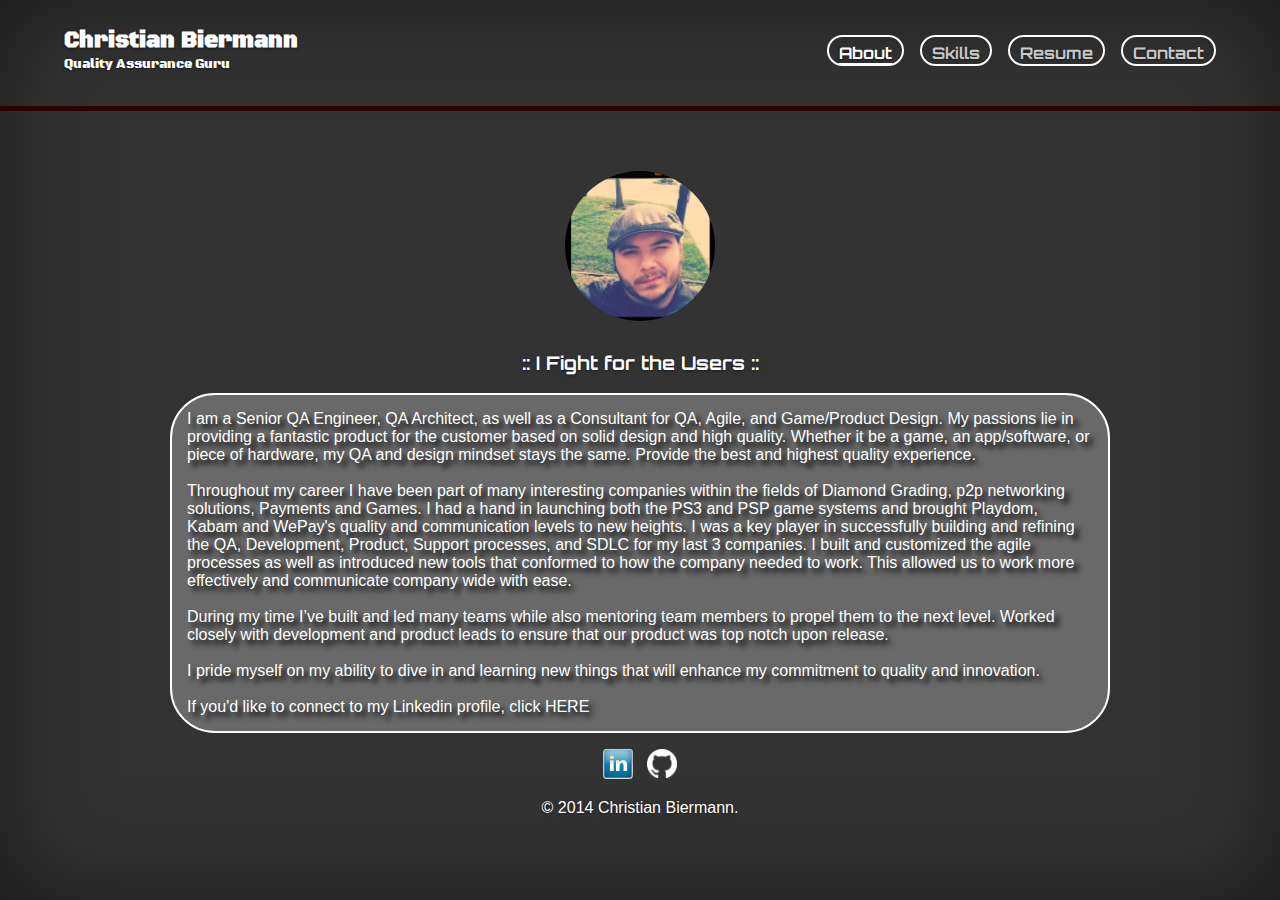
<file: index.html>
<!DOCTYPE html>
<html lang="en">
<head>
    <meta charset="utf-8">
    <meta http-equiv="X-UA-Compatible" content="IE=edge">
    <meta name="viewport" content="width=device-width, initial-scale=1">
    <meta name="description" content="We are QA. We are Legion">
    <meta name="author" content="Christian Biermann">
    <link href="css/normalize.css" rel="stylesheet">
    <link href="css/cover.css" rel="stylesheet">
    <link href='http://fonts.googleapis.com/css?family=Orbitron:400,500,700,900|Press+Start+2P|VT323|Black+Ops+One' rel='stylesheet' type='text/css'>
    <link href="css/responsive.css" rel="stylesheet">

    <title>Christian Biermann | QA Guru</title>

    <!-- Bootstrap core CSS -->
    <link href="css/bootstrap-theme.css" rel="stylesheet">

    <!-- Just for debugging purposes. Don't actually copy this line! -->
    <!--[if lt IE 9]><script src="../../assets/js/ie8-responsive-file-warning.js"></script><![endif]-->

    <!-- HTML5 shim and Respond.js IE8 support of HTML5 elements and media queries -->
    <!--[if lt IE 9]>
    <script src="https://oss.maxcdn.com/libs/html5shiv/3.7.0/html5shiv.js"></script>
    <script src="https://oss.maxcdn.com/libs/respond.js/1.4.2/respond.min.js"></script>
    <![endif]-->
</head>

<body>

<header>
    <a href="index.html" class="masthead-brand">
        <h1>Christian Biermann</h1>
        <h2>Quality Assurance Guru</h2>
    </a>
    <nav>
        <ul class="masthead-nav">
            <li class="active"><a href="index.html">About</a></li>
            <li><a href="skill.html">Skills</a></li>
            <li><a href="resume.html">Resume</a></li>
            <li><a href="contact.html">Contact</a></li>
        </ul>
    </nav>
</header>

<!--<div class="site-wrapper">

    <div class="site-wrapper-inner">

        <div class="cover-container">

            <div class="masthead clearfix">
                <div class="inner">
                    <h1 class="masthead-brand">Christian Biermann</h1>
                    <ul class="nav masthead-nav">
                        <li class="active"><a href="index.html">About</a></li>
                        <li><a href="skill.html">Skills</a></li>
                        <li><a href="resume.html">Resume</a></li>
                        <li><a href="contact.html">Contact</a></li>
                    </ul>
                </div>
            </div>-->
    <div class="site-wrapper">
        <section>
            <img src="img/me.jpg" alt="Photo of Christian" class="profile-photo">
            <h3 class="cover-heading">:: I Fight for the Users ::</h3>
            <p>I am a Senior QA Engineer, QA Architect, as well as a Consultant for QA, Agile, and Game/Product Design. My passions lie in providing a fantastic product for the customer based on solid design and high quality. Whether it be a game, an app/software, or piece of hardware, my QA and design mindset stays the same. Provide the best and highest quality experience.
            <br>
            <br>

            Throughout my career I have been part of many interesting companies within the fields of Diamond Grading, p2p networking solutions, Payments and Games. I had a hand in launching both the PS3 and PSP game systems and brought Playdom, Kabam and WePay's quality and communication levels to new heights. I was a key player in successfully building and refining the QA, Development, Product, Support processes, and SDLC for my last 3 companies. I built and customized the agile processes as well as introduced new tools that conformed to how the company needed to work. This allowed us to work more effectively and communicate company wide with ease.
            <br>
            <br>
            During my time I’ve built and led many teams while also mentoring team members to propel them to the next level. Worked closely with development and product leads to ensure that our product was top notch upon release.
            <br>
            <br>
            I pride myself on my ability to dive in and learning new things that will enhance my commitment to quality and innovation.
            <br>
            <br>
            If you'd like to connect to my Linkedin profile, click <a href="https://www.linkedin.com/pub/christian-biermann/8/679/a4">HERE</a></p>
        </section>
        <footer>
            <a href="https://www.linkedin.com/pub/christian-biermann/8/679/a4"><img src="img/linked.png" alt="Linkedin Logo" class="social-icon"></a>
            <a href="https://github.com/RoscoV3"><img src="img/GitHub-Mark-Light-64px.png" alt="Github Logo" class="social-icon"></a>
            <p class="copyright">&copy; 2014 Christian Biermann.</p>
        </footer>
    </div>

<!-- Bootstrap core JavaScript
================================================== -->
<!-- Placed at the end of the document so the pages load faster -->
<script src="https://ajax.googleapis.com/ajax/libs/jquery/1.11.0/jquery.min.js"></script>
<script src="js/bootstrap.min.js"></script>
<script src="js/doc.min.js"></script>
</body>
</html>
</file>
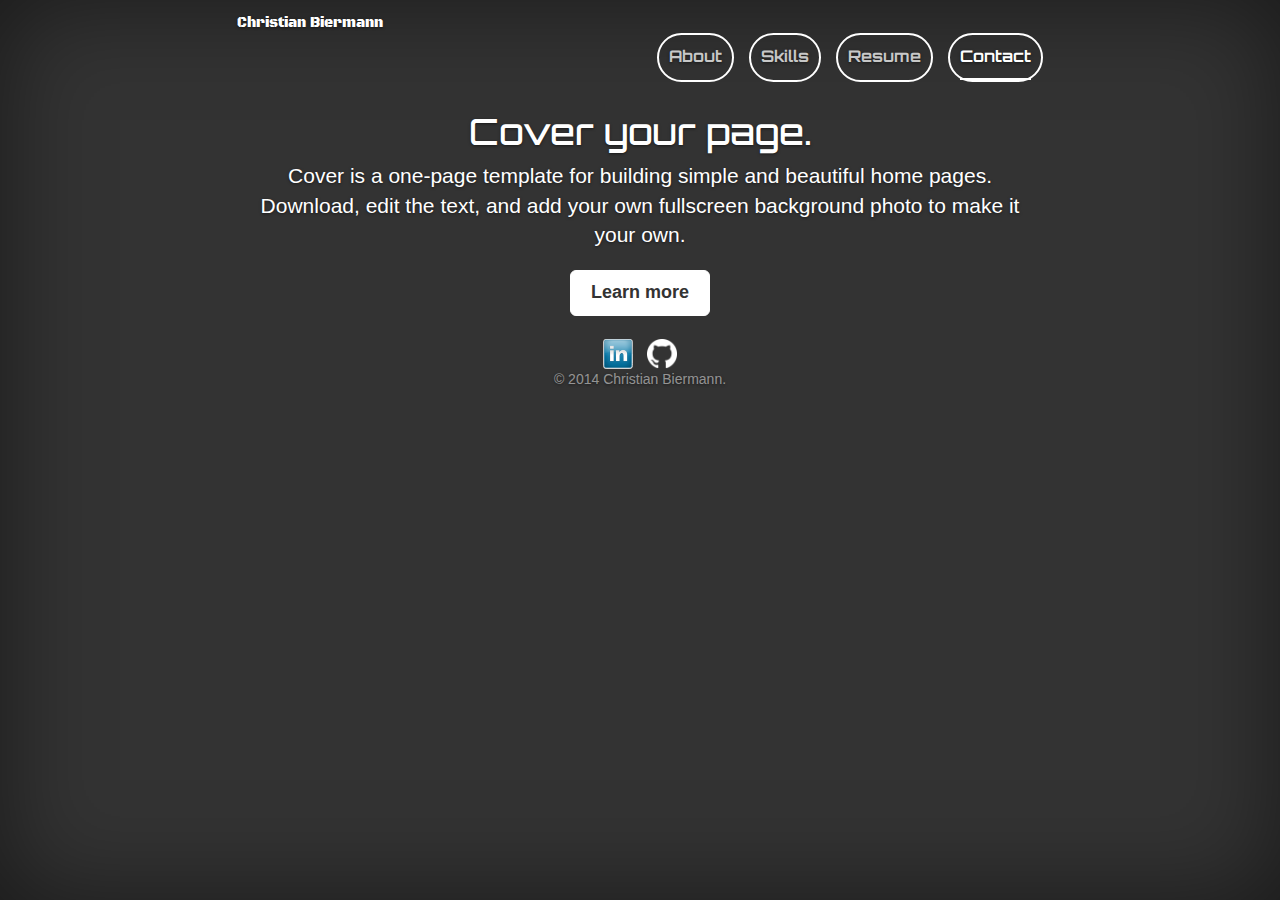
<file: contact.html>
<!DOCTYPE html>
<html lang="en">
<head>
    <meta charset="utf-8">
    <meta http-equiv="X-UA-Compatible" content="IE=edge">
    <meta name="viewport" content="width=device-width, initial-scale=1">
    <meta name="description" content="">
    <meta name="author" content="">
    <link rel="shortcut icon" href="../../assets/ico/favicon.ico">
    <link href='http://fonts.googleapis.com/css?family=Orbitron:400,500,700,900|Press+Start+2P|VT323|Black+Ops+One' rel='stylesheet' type='text/css'>
    <link href="css/responsive.css" rel="stylesheet">

    <title>Christian Biermann | QA Guru</title>

    <!-- Bootstrap core CSS -->
    <link href="css/bootstrap.min.css" rel="stylesheet">

    <!-- Custom styles for this template -->
    <link href="css/cover.css" rel="stylesheet">

    <!-- Just for debugging purposes. Don't actually copy this line! -->
    <!--[if lt IE 9]><script src="../../assets/js/ie8-responsive-file-warning.js"></script><![endif]-->

    <!-- HTML5 shim and Respond.js IE8 support of HTML5 elements and media queries -->
    <!--[if lt IE 9]>
    <script src="https://oss.maxcdn.com/libs/html5shiv/3.7.0/html5shiv.js"></script>
    <script src="https://oss.maxcdn.com/libs/respond.js/1.4.2/respond.min.js"></script>
    <![endif]-->
</head>

<body>

<div class="site-wrapper">

    <div class="site-wrapper-inner">

        <div class="cover-container">

            <div class="masthead clearfix">
                <div class="inner">
                    <h3 class="masthead-brand">Christian Biermann</h3>
                    <ul class="nav masthead-nav">
                        <li><a href="index.html">About</a></li>
                        <li><a href="skill.html">Skills</a></li>
                        <li><a href="resume.html">Resume</a></li>
                        <li class="active"><a href="contact.html">Contact</a></li>
                    </ul>
                </div>
            </div>

            <div class="inner cover">
                <h1 class="cover-heading">Cover your page.</h1>
                <p class="lead">Cover is a one-page template for building simple and beautiful home pages. Download, edit the text, and add your own fullscreen background photo to make it your own.</p>
                <p class="lead">
                    <a href="#" class="btn btn-lg btn-default">Learn more</a>
                </p>
            </div>

            <div class="mastfoot">
                <div class="inner">
                    <a href="https://www.linkedin.com/pub/christian-biermann/8/679/a4"><img src="img/linked.png" alt="Linkedin Logo" class="social-icon"></a>
                    <a href="https://github.com/RoscoV3"><img src="img/GitHub-Mark-Light-64px.png" alt="Github Logo" class="social-icon"></a>
                    <p>&copy; 2014 Christian Biermann.</p>
                </div>
            </div>

        </div>

    </div>

</div>

<!-- Bootstrap core JavaScript
================================================== -->
<!-- Placed at the end of the document so the pages load faster -->
<script src="https://ajax.googleapis.com/ajax/libs/jquery/1.11.0/jquery.min.js"></script>
<script src="js/bootstrap.min.js"></script>
<script src="js/doc.min.js"></script>
</body>
</html>
</file>
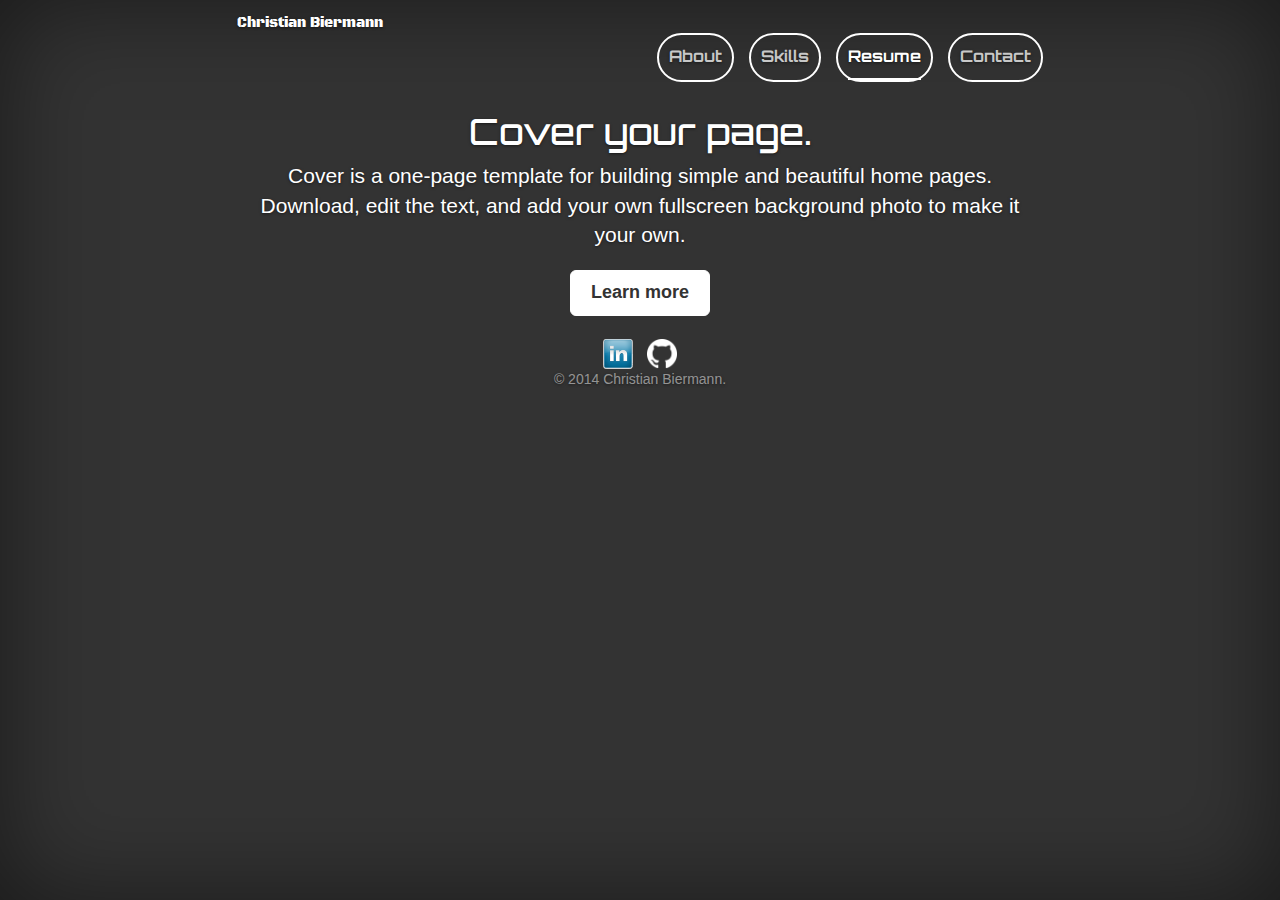
<file: resume.html>
<!DOCTYPE html>
<html lang="en">
<head>
    <meta charset="utf-8">
    <meta http-equiv="X-UA-Compatible" content="IE=edge">
    <meta name="viewport" content="width=device-width, initial-scale=1">
    <meta name="description" content="">
    <meta name="author" content="">
    <link rel="shortcut icon" href="../../assets/ico/favicon.ico">
    <link href='http://fonts.googleapis.com/css?family=Orbitron:400,500,700,900|Press+Start+2P|VT323|Black+Ops+One' rel='stylesheet' type='text/css'>
    <link href="css/responsive.css" rel="stylesheet">

    <title>Christian Biermann | QA Guru</title>

    <!-- Bootstrap core CSS -->
    <link href="css/bootstrap.min.css" rel="stylesheet">

    <!-- Custom styles for this template -->
    <link href="css/cover.css" rel="stylesheet">

    <!-- Just for debugging purposes. Don't actually copy this line! -->
    <!--[if lt IE 9]><script src="../../assets/js/ie8-responsive-file-warning.js"></script><![endif]-->

    <!-- HTML5 shim and Respond.js IE8 support of HTML5 elements and media queries -->
    <!--[if lt IE 9]>
    <script src="https://oss.maxcdn.com/libs/html5shiv/3.7.0/html5shiv.js"></script>
    <script src="https://oss.maxcdn.com/libs/respond.js/1.4.2/respond.min.js"></script>
    <![endif]-->
</head>

<body>

<div class="site-wrapper">

    <div class="site-wrapper-inner">

        <div class="cover-container">

            <div class="masthead clearfix">
                <div class="inner">
                    <h3 class="masthead-brand">Christian Biermann</h3>
                    <ul class="nav masthead-nav">
                        <li><a href="index.html">About</a></li>
                        <li><a href="skill.html">Skills</a></li>
                        <li class="active"><a href="resume.html">Resume</a></li>
                        <li><a href="contact.html">Contact</a></li>
                    </ul>
                </div>
            </div>

            <div class="inner cover">
                <h1 class="cover-heading">Cover your page.</h1>
                <p class="lead">Cover is a one-page template for building simple and beautiful home pages. Download, edit the text, and add your own fullscreen background photo to make it your own.</p>
                <p class="lead">
                    <a href="#" class="btn btn-lg btn-default">Learn more</a>
                </p>
            </div>

            <div class="mastfoot">
                <div class="inner">
                    <a href="https://www.linkedin.com/pub/christian-biermann/8/679/a4"><img src="img/linked.png" alt="Linkedin Logo" class="social-icon"></a>
                    <a href="https://github.com/RoscoV3"><img src="img/GitHub-Mark-Light-64px.png" alt="Github Logo" class="social-icon"></a>
                    <p>&copy; 2014 Christian Biermann.</p>
                </div>
            </div>

        </div>

    </div>

</div>

<!-- Bootstrap core JavaScript
================================================== -->
<!-- Placed at the end of the document so the pages load faster -->
<script src="https://ajax.googleapis.com/ajax/libs/jquery/1.11.0/jquery.min.js"></script>
<script src="js/bootstrap.min.js"></script>
<script src="js/doc.min.js"></script>
</body>
</html>
</file>
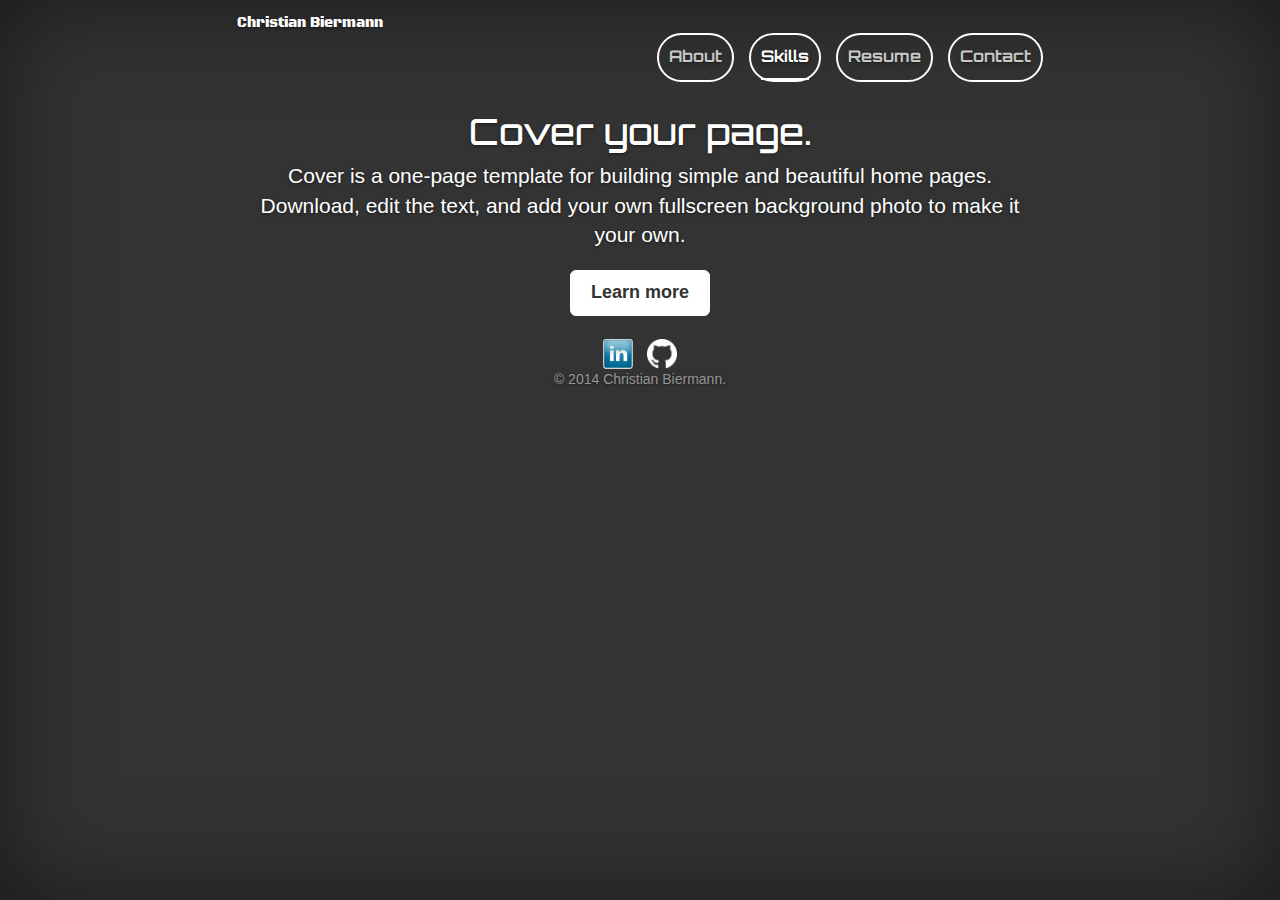
<file: skill.html>
<!DOCTYPE html>
<html lang="en">
<head>
    <meta charset="utf-8">
    <meta http-equiv="X-UA-Compatible" content="IE=edge">
    <meta name="viewport" content="width=device-width, initial-scale=1">
    <meta name="description" content="">
    <meta name="author" content="">
    <link rel="shortcut icon" href="../../assets/ico/favicon.ico">
    <link href='http://fonts.googleapis.com/css?family=Orbitron:400,500,700,900|Press+Start+2P|VT323|Black+Ops+One' rel='stylesheet' type='text/css'>
    <link href="css/responsive.css" rel="stylesheet">

    <title>Christian Biermann | QA Guru</title>

    <!-- Bootstrap core CSS -->
    <link href="css/bootstrap.min.css" rel="stylesheet">

    <!-- Custom styles for this template -->
    <link href="css/cover.css" rel="stylesheet">

    <!-- Just for debugging purposes. Don't actually copy this line! -->
    <!--[if lt IE 9]><script src="../../assets/js/ie8-responsive-file-warning.js"></script><![endif]-->

    <!-- HTML5 shim and Respond.js IE8 support of HTML5 elements and media queries -->
    <!--[if lt IE 9]>
    <script src="https://oss.maxcdn.com/libs/html5shiv/3.7.0/html5shiv.js"></script>
    <script src="https://oss.maxcdn.com/libs/respond.js/1.4.2/respond.min.js"></script>
    <![endif]-->
</head>

<body>

<div class="site-wrapper">

    <div class="site-wrapper-inner">

        <div class="cover-container">

            <div class="masthead clearfix">
                <div class="inner">
                    <h3 class="masthead-brand">Christian Biermann</h3>
                    <ul class="nav masthead-nav">
                        <li><a href="index.html">About</a></li>
                        <li class="active"><a href="skill.html">Skills</a></li>
                        <li><a href="resume.html">Resume</a></li>
                        <li><a href="contact.html">Contact</a></li>
                    </ul>
                </div>
            </div>

            <div class="inner cover">
                <h1 class="cover-heading">Cover your page.</h1>
                <p class="lead">Cover is a one-page template for building simple and beautiful home pages. Download, edit the text, and add your own fullscreen background photo to make it your own.</p>
                <p class="lead">
                    <a href="#" class="btn btn-lg btn-default">Learn more</a>
                </p>
            </div>

            <div class="mastfoot">
                <div class="inner">
                    <a href="https://www.linkedin.com/pub/christian-biermann/8/679/a4"><img src="img/linked.png" alt="Linkedin Logo" class="social-icon"></a>
                    <a href="https://github.com/RoscoV3"><img src="img/GitHub-Mark-Light-64px.png" alt="Github Logo" class="social-icon"></a>
                    <p>&copy; 2014 Christian Biermann.</p>
                </div>
            </div>

        </div>

    </div>

</div>

<!-- Bootstrap core JavaScript
================================================== -->
<!-- Placed at the end of the document so the pages load faster -->
<script src="https://ajax.googleapis.com/ajax/libs/jquery/1.11.0/jquery.min.js"></script>
<script src="js/bootstrap.min.js"></script>
<script src="js/doc.min.js"></script>
</body>
</html>
</file>
<file: css/cover.css>
/*
 * Globals
 */

/* Links */
a,
a:focus,
a:hover {
    color: #fff;
}

/* Custom default button */
.btn-default,
.btn-default:hover,
.btn-default:focus {
    color: #333;
    text-shadow: none; /* Prevent inheritence from `body` */
    background-color: #fff;
    border: 1px solid #fff;
}

/*==============
 * General
 ===============*/

html,
body {
    height: 100%;
    background-color: #333;
}
body {
    color: #fff;
    text-align: center;
    text-shadow: 0 1px 3px rgba(0,0,0,.5);
    box-shadow: inset 0 0 100px rgba(0,0,0,.5);
}

.site-wrapper {
    max-width: 940px;
    margin: 0 auto;
    padding: 0 5%;
}

a {
    text-decoration: none;
}

img {
    max-width: 100%;
}

h3 {
    margin: 0 0 1em 0;
}

/* Extra markup and styles for table-esque vertical and horizontal centering */
.site-wrapper-inner {
    display: table-cell;
    vertical-align: top;
}
.cover-container {
    margin-right: auto;
    margin-left: auto;
}

/* Padding for spacing */
.inner {
    padding: 3px;
}


/*============
 * Header
 =============*/
header {
    float: left;
    margin: 0 0 30px 0;
    padding: 5px 0 0 0;
    width: 100%;
}

.masthead-brand {
    font-family: "Black Ops One";
    margin: 15px 0;
    font-size: 1em;
    font-weight: normal;
    line-height: 0.8em;
}

h2 {
    font-size: 0.75em;
    margin: -5px 0 0;
    font-weight: normal;
}

.masthead-nav {
    font-family: "Orbitron";
    text-align: center;
    font-size: larger;
    padding: 10px 0;
    margin: 20px 0 0;
}

.masthead-nav li {
    border: 2px solid;
    border-radius: 25px;
    padding-left: 10px;
    padding-right: 10px;
}

.masthead-nav > li {
    display: inline-block;
}
.masthead-nav > li + li {
    margin-left: 10px;
}
.masthead-nav > li > a {
    padding-right: 0;
    padding-left: 0;
    font-size: 16px;
    font-weight: bold;
    color: #fff; /* IE8 proofing */
    color: rgba(255,255,255,.75);
    border-bottom: 2px solid transparent;
}
.masthead-nav > li > a:hover,
.masthead-nav > li > a:focus {
    background-color: transparent;
    border-bottom-color: rgba(255,255,255,.25);
}
.masthead-nav > .active > a,
.masthead-nav > .active > a:hover,
.masthead-nav > .active > a:focus {
    color: #fff;
    border-bottom-color: #fff;
}

@media (min-width: 768px) {
    .masthead-brand {
        float: left;

    }
    .masthead-nav {
        float: right;
    }
}
/*==============
Site Text
================*/
.cover-heading {
    font-family: "orbitron";
}
section p {
    text-align: left;
    text-shadow: 5px 5px 5px black;
    padding-left: 15px;
    padding-right: 15px;
    padding-top: 15px;
    padding-bottom: 15px;
    box-sizing: border-box;
    height: 150%;
    border: 2px solid;
    border-radius: 45px;
    background: dimgrey;

}

/*
 * Cover
 */

.cover {
    padding: 0 20px;
}
.cover .btn-lg {
    padding: 10px 20px;
    font-weight: bold;
}

.profile-photo {
    display: block;
    max-width: 150px;
    margin: 0 auto 30px;
    border-radius: 100%;
}

/*
 * Footer
 */

.mastfoot {
    color: #999; /* IE8 proofing */
    color: rgba(255,255,255,.5);
}

.social-icon {
    width: 30px;
    height: 30px;
    margin: 0 5px;
}
</file>
<file: css/responsive.css>
@media screen and (min-width: 480px) {

/*===================
2 column layout
====================*/

#primary {
    width: 50%;
    float: left;
}

#secondary {
    width: 40%;
    float: right;
}

/*===================
HEADER
====================*/
nav {
    background: none;
    float: right;
    font-size: 1.125em;
    margin-right: 5%;
    text-align: right;
}

.masthead-brand {
    float: left;
    margin-left: 5%;
    text-align: left;
}

h1 {
    font-size: 1.40em;
}

h2 {
    font-size: 0.825em;
    margin-bottom: 20px;
}

header {
    border-bottom: 5px solid #2b0000;
    margin-bottom: 60px;
}



/*===================
Page: Skills
====================*/



/*===================
Page: About
====================*/


@media screen and (min-width: 660px) {

/*===================
HEADER
====================*/

}
}
}
</file>
